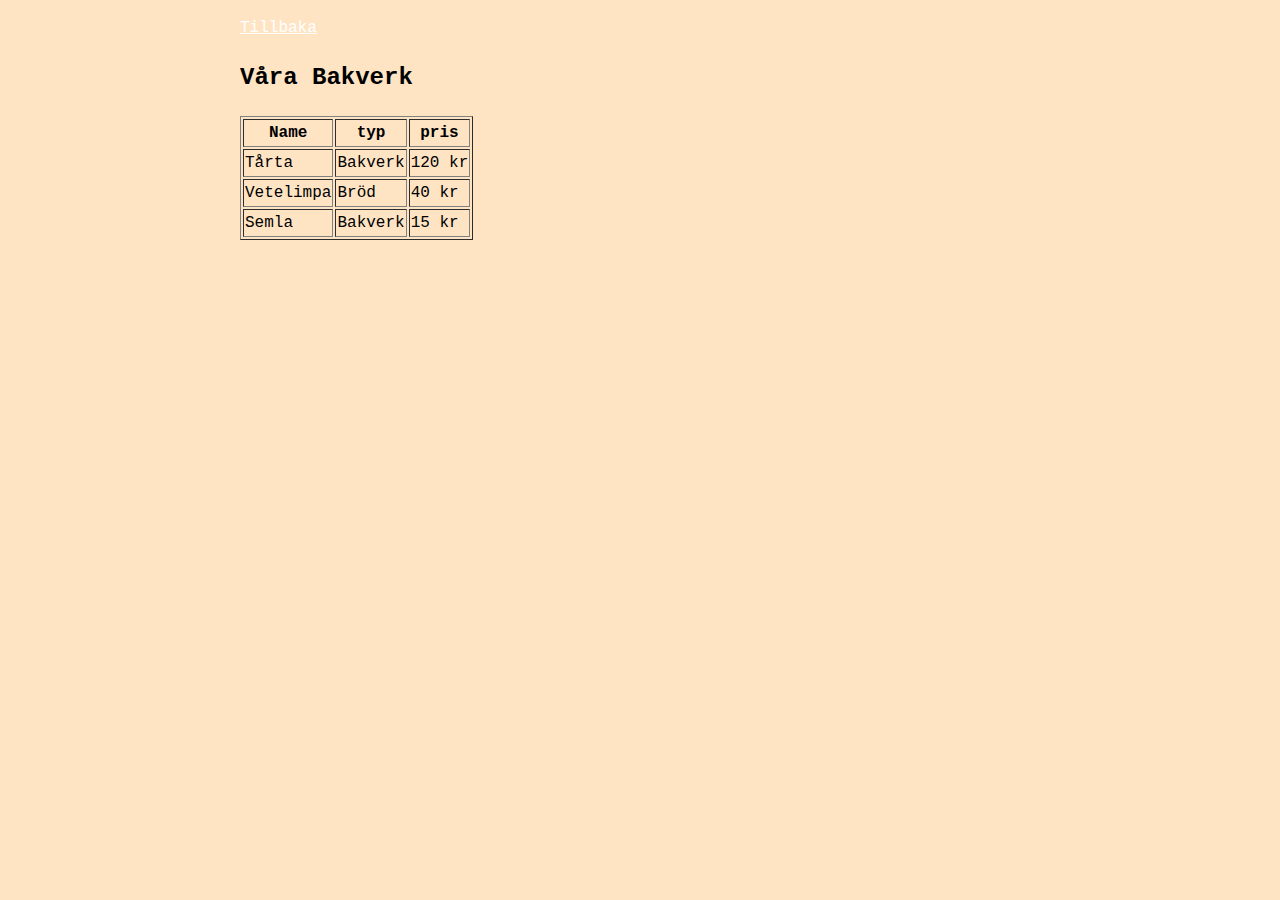
<file: FirstProject/Products_page.html>
<!DOCTYPE html>
<html lang="en">
<head>
    <meta charset="UTF-8">
    <meta http-equiv="X-UA-Compatible" content="IE=edge">
    <meta name="viewport" content="width=device-width, initial-scale=1.0">
    <title>Produkter</title>
    <link rel="icon" href="static/favicon.png" type="image/png"/>
</head>
<body>
    <a href="index.html">Tillbaka</a>
<h2>Våra Bakverk</h2>

<link rel="stylesheet" href="static/style.css">

<table border="1">
    <tr>
        <th>Name</th>
        <th>typ</th>
        <th>pris</th>            
    </tr>
    <tr>
        <td>Tårta</td>
        <td>Bakverk</td>
        <td>120 kr</td>
    </tr>
    <tr>
        <td>Vetelimpa</td>
        <td>Bröd</td>
        <td>40 kr</td>
    </tr>
    <tr>
        <td>Semla</td>
        <td>Bakverk</td>
        <td>15 kr</td>
    </tr>
</table>

</body>
</html>
</file>
<file: FirstProject/static/style.css>
header{
    background-image: url("bageri.jpg"); 
    background-size: cover;
    color: aliceblue;
    padding: 3em;
    text-align: center;  
    border: 4px rgb(0, 0, 0) solid
}

a {
    color:rgb(255, 255, 255);
}
a:visited {
    color: rgba(255, 0, 43, 0.486);
    background-color: transparent;
    text-decoration: none;
  }
  a:hover {
    color: rgb(0, 0, 0);
    background-color: transparent;
    text-decoration: none;
  }

body{
    max-width: 50em;
    margin: auto; background-color: bisque;
    padding: 1em;
    font-family: 'Courier New', Courier, monospace;
    line-height: 1.5;
    margin: 0 auto;
    content: background black;
    
    
}

nav>ul>li {
    display: inline;
    margin-right: 3em;
}

footer{
    text-align: center;
    padding: 2em;
}
</file>
